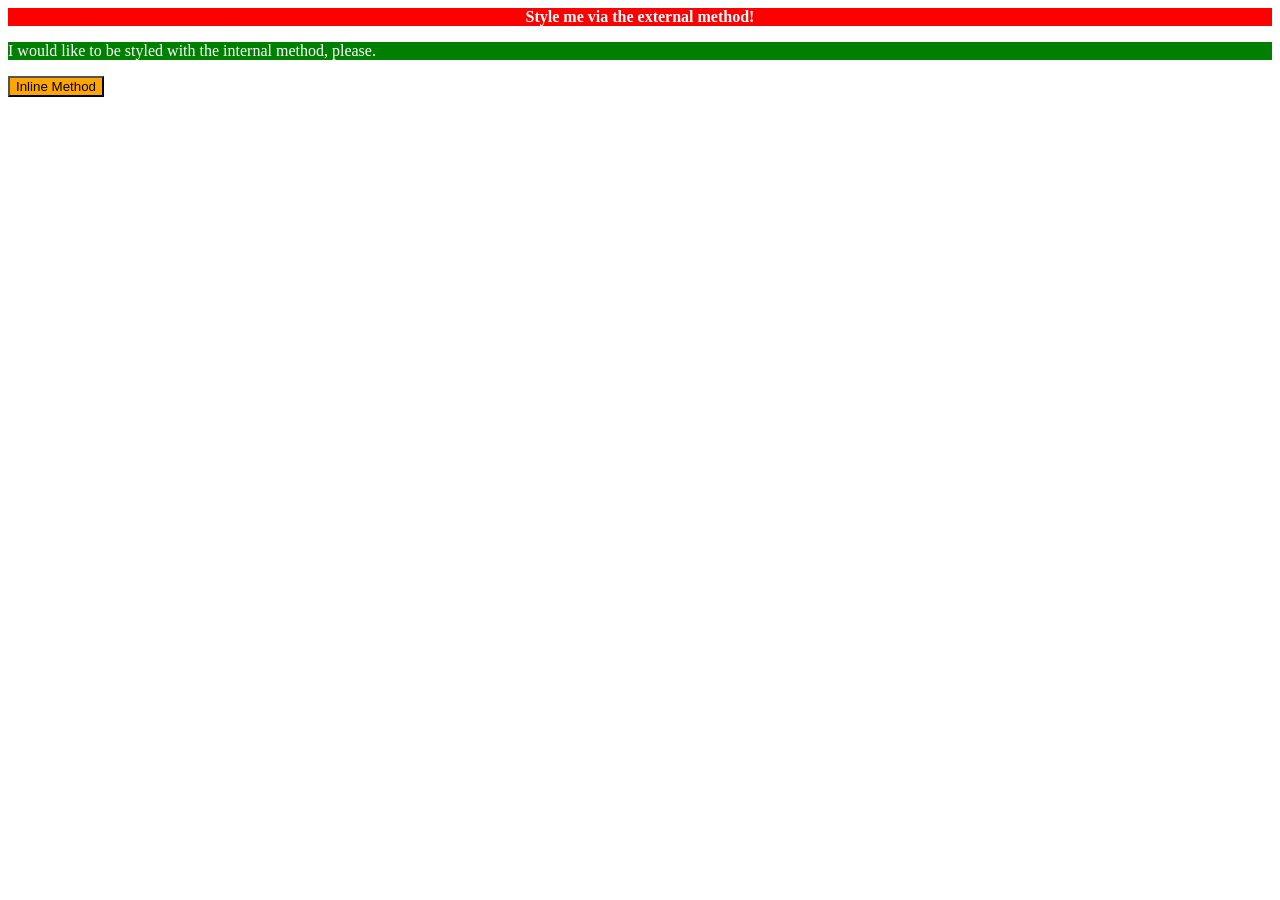
<file: foundations/intro-to-css/01-css-methods/index.html>
<!DOCTYPE html>
<html lang="en">

  <head>
      <link rel="stylesheet" href="style.css">

    <meta charset="UTF-8">
    <meta http-equiv="X-UA-Compatible" content="IE=edge">
    <meta name="viewport" content="width=device-width, initial-scale=1.0">
    <title>Methods for Adding CSS</title>

     <style>
      p{
background-color: green; color: white; font-size: 18 px;
      }
      
    </style>
  </head>
  <body>
    <div>Style me via the external method!</div>
    
   
    <p >I would like to be styled with the internal method, please.</p>
    <button style="background-color: orange; font-size : 18 px">Inline Method</button>
  </body>
</html>
</file>
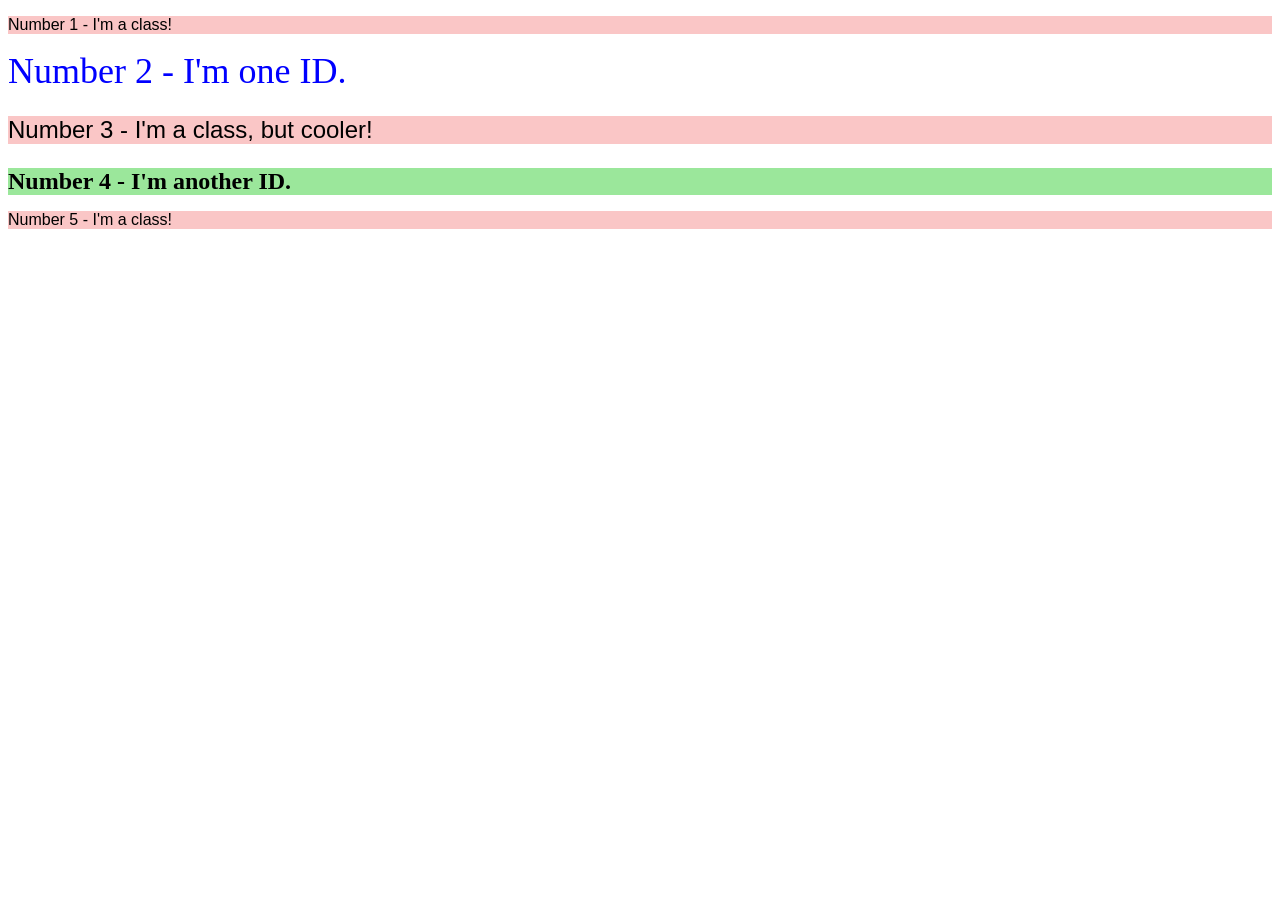
<file: foundations/intro-to-css/02-class-id-selectors/index.html>
<!DOCTYPE html>
<html lang="en">
  <head>
    <meta charset="UTF-8">
    <meta http-equiv="X-UA-Compatible" content="IE=edge">
    <meta name="viewport" content="width=device-width, initial-scale=1.0">
    <title>Class and ID Selectors</title>
    <link rel="stylesheet" href="style.css">
  </head>
  <body>
    <p class="odd">Number 1 - I'm a class!</p>
    <div id="div1">Number 2 - I'm one ID.</div>
    <p class="odd adjust-font-size">Number 3 - I'm a class, but cooler!</p>
    <div id="div2">Number 4 - I'm another ID.</div>
    <p class="odd">Number 5 - I'm a class!</p>
  </body>
</html>
</file>
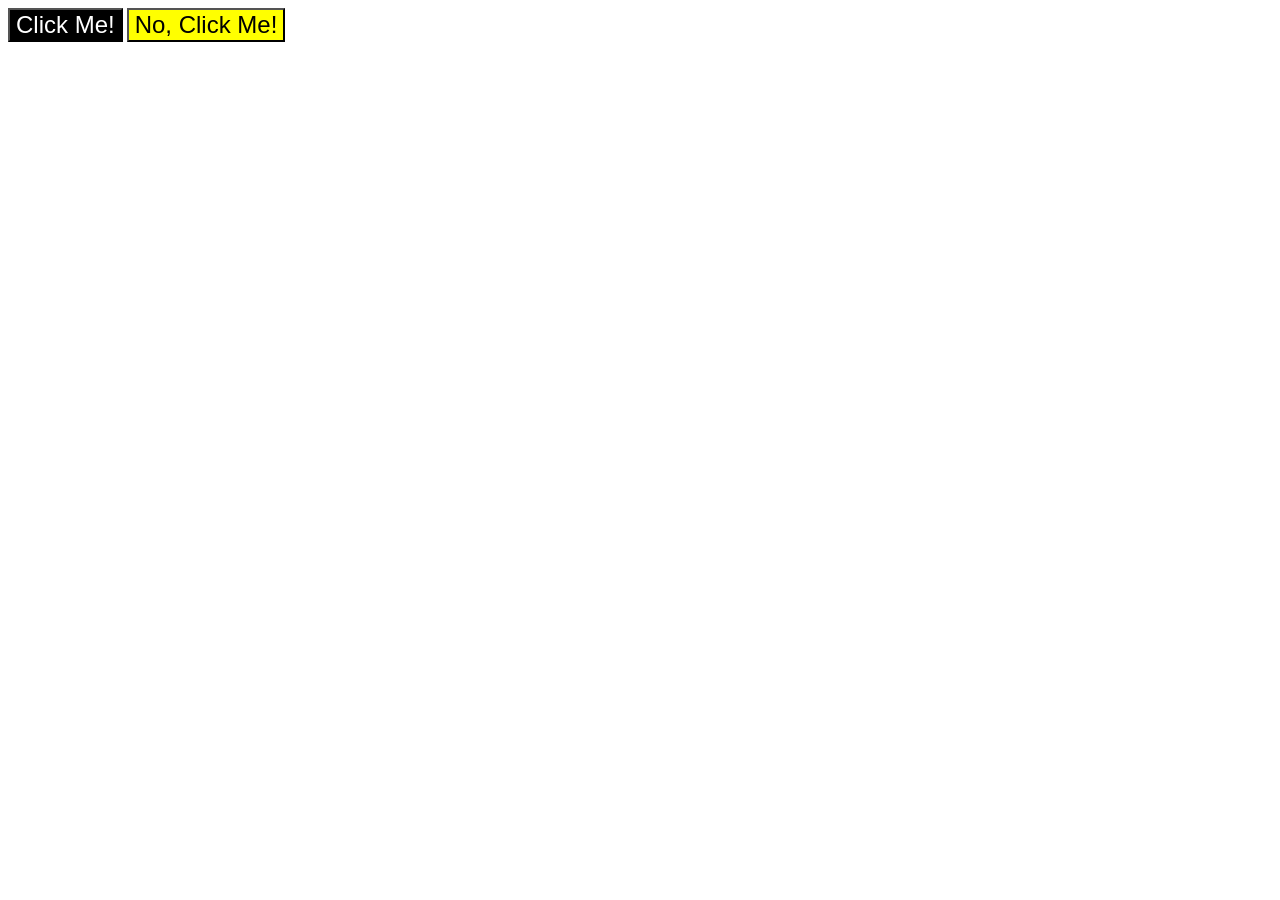
<file: foundations/intro-to-css/03-grouping-selectors/index.html>
<!DOCTYPE html>
<html lang="en">
  <head>
    <meta charset="UTF-8">
    <meta http-equiv="X-UA-Compatible" content="IE=edge">
    <meta name="viewport" content="width=device-width, initial-scale=1.0">
    <title>Grouping Selectors</title>
    <link rel="stylesheet" href="style.css">
  </head>
  <body>
    <button class="but1 ">Click Me!</button>
    <button class="but2 ">No, Click Me!</button>
  </body>
</html>
</file>
<file: foundations/intro-to-css/01-css-methods/style.css>
div {
 background-color: red;
 color: white;
 font-size: 32 px;
 text-align: center;
font-weight: bold;}
</file>
<file: foundations/intro-to-css/02-class-id-selectors/style.css>
.odd{
    background-color: rgb(250, 198, 198);
    font-family: Verdana, sans-serif;
}
.adjust-font-size
{
    font-size: 24px;
}
#div1{
    color: blue;
    font-size:  36px;
}
#div2{
background-color: rgb(155, 231, 155) ;
font-size: 24px;
font-weight: bold;
}
</file>
<file: foundations/intro-to-css/03-grouping-selectors/style.css>
.but1{
    background-color: black;
    color: white;
}

.but2{
    background-color: yellow;
}

.but1, .but2{
    font-size: 24px;
    font-family: Helvetica,'Times New Roman', sans-serif;
}
</file>
